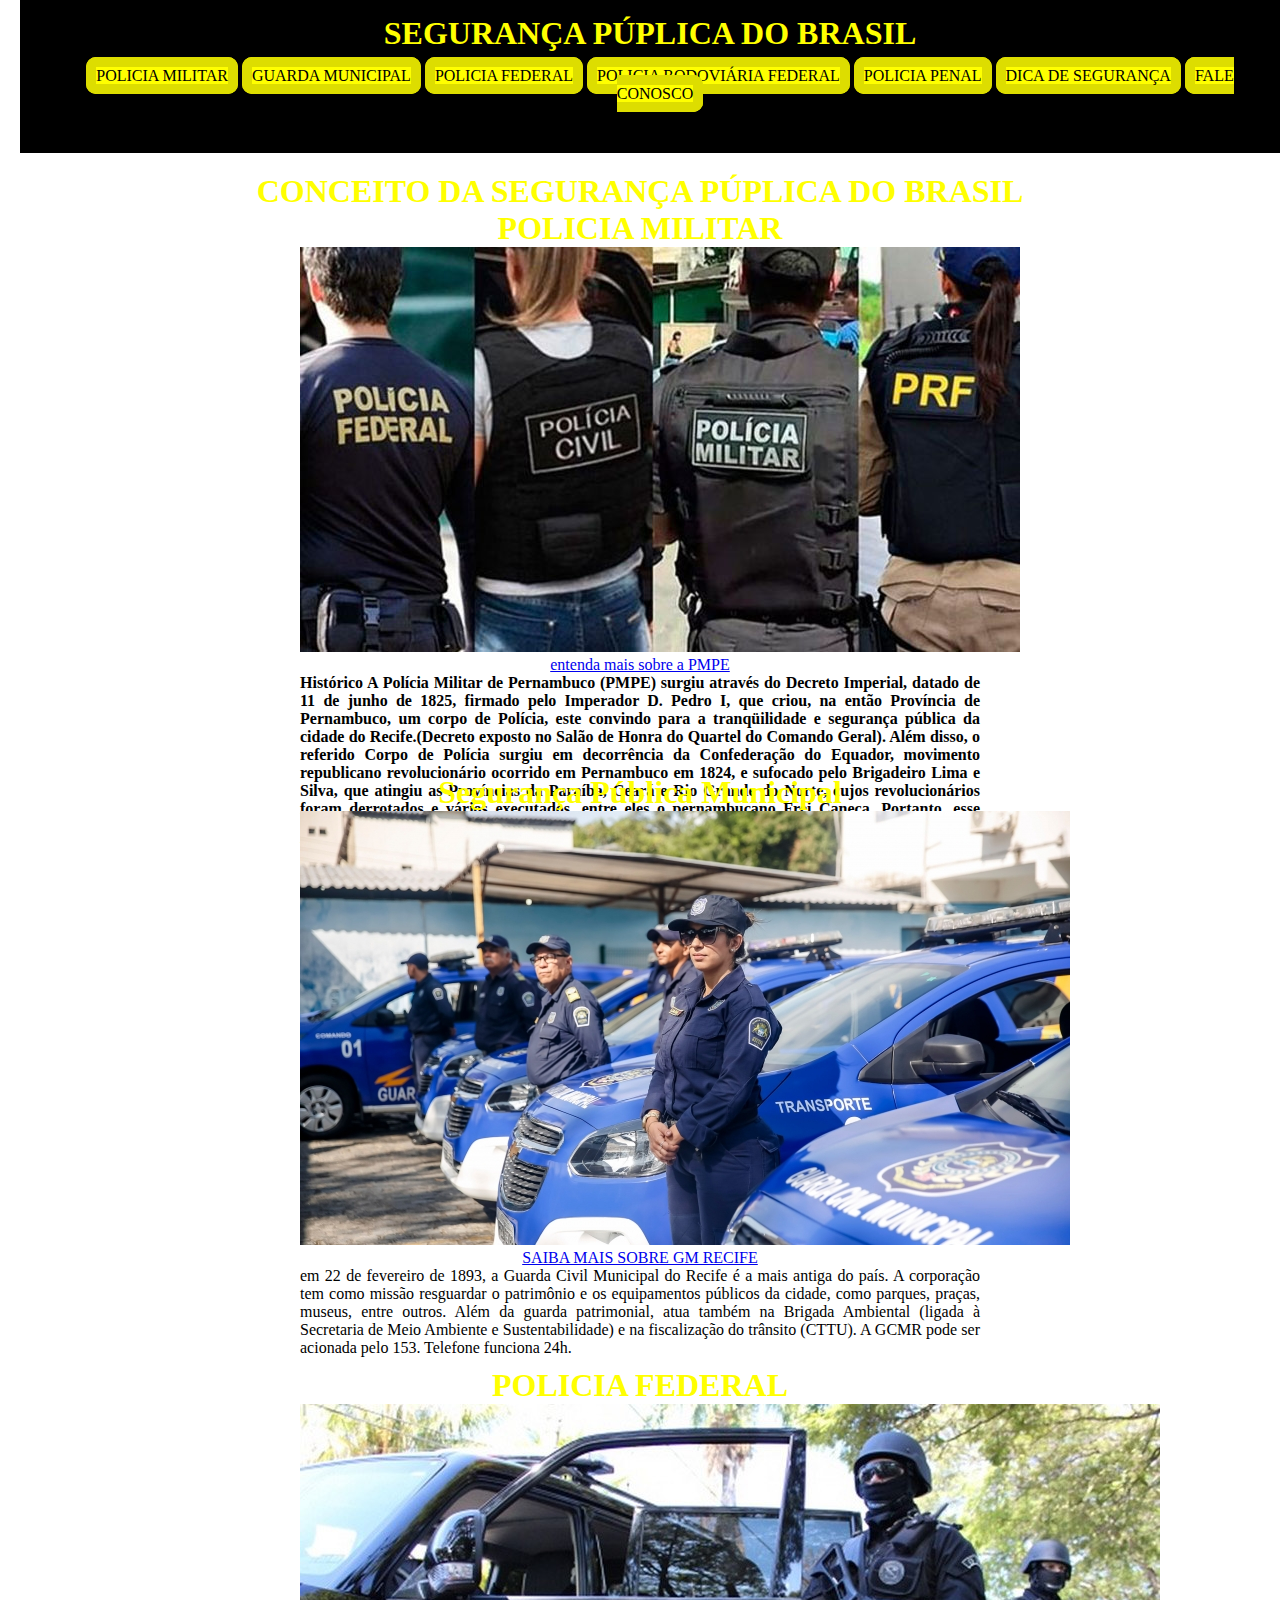
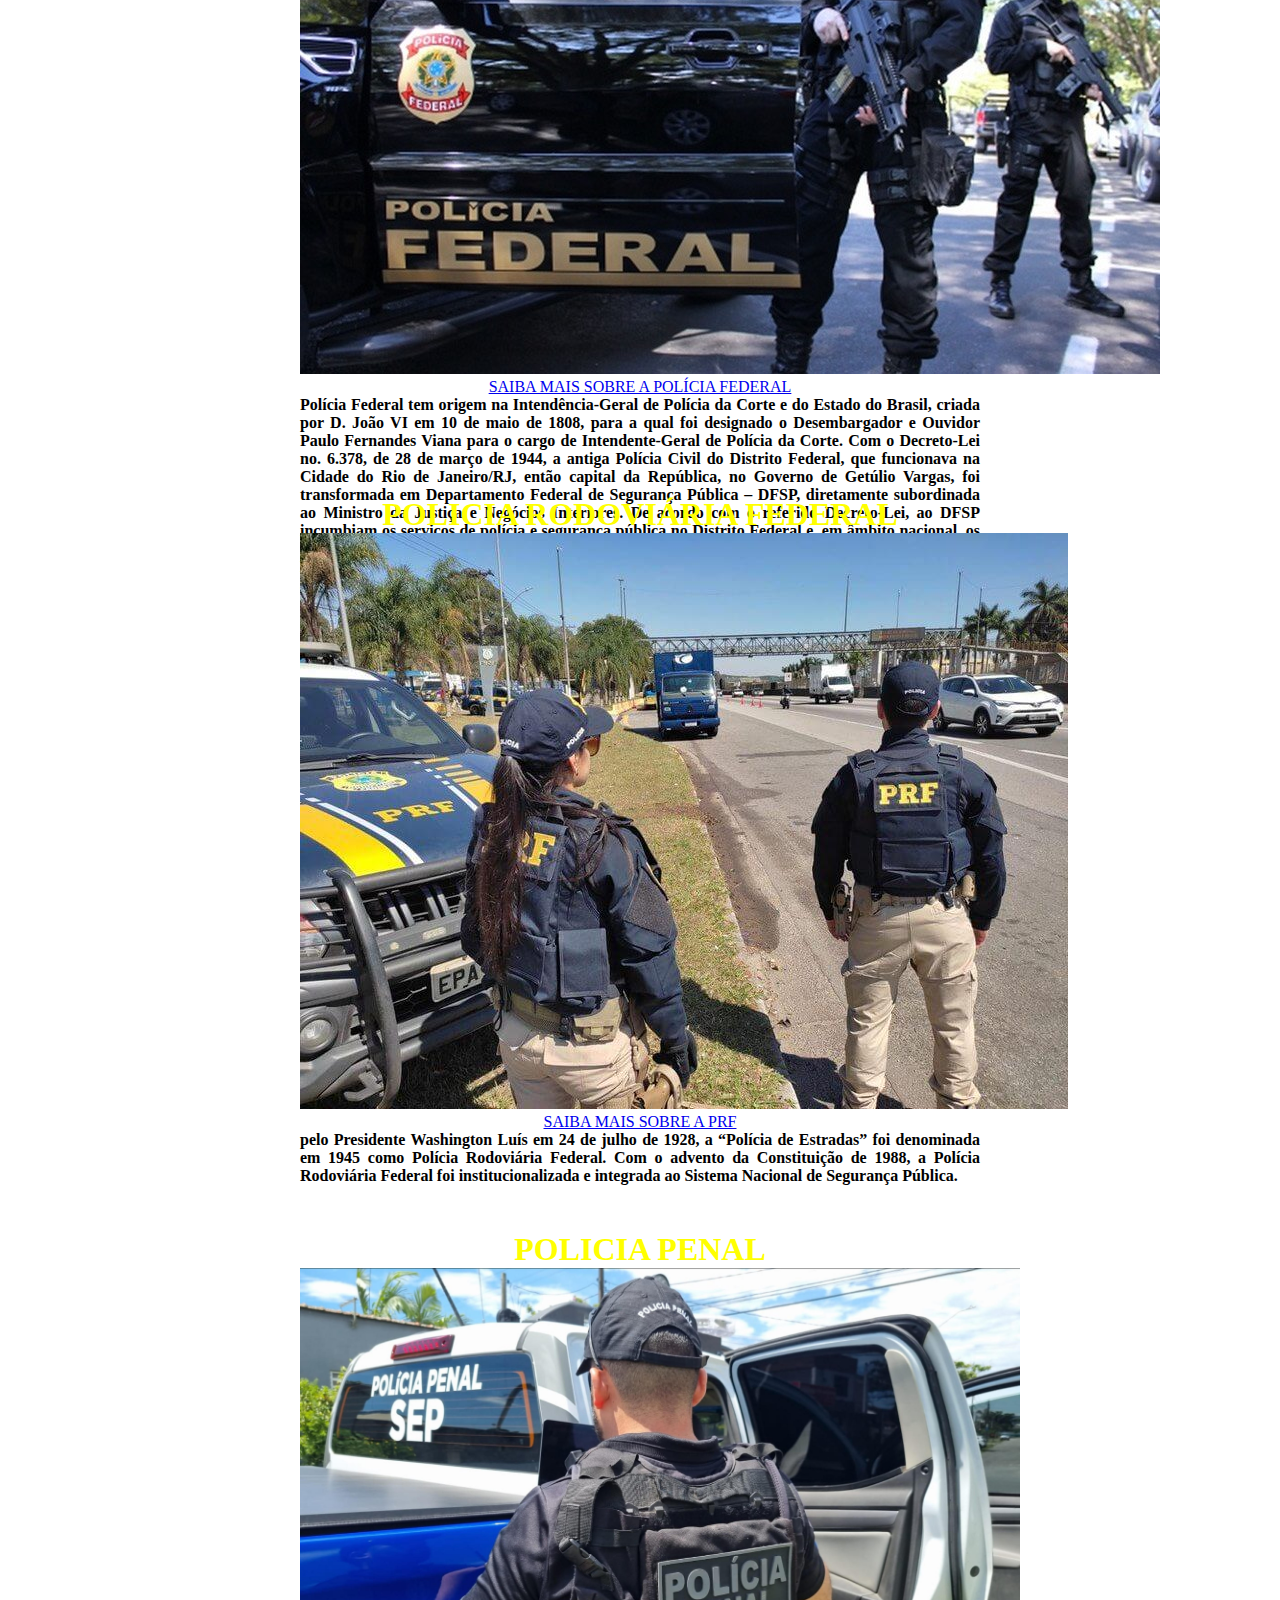
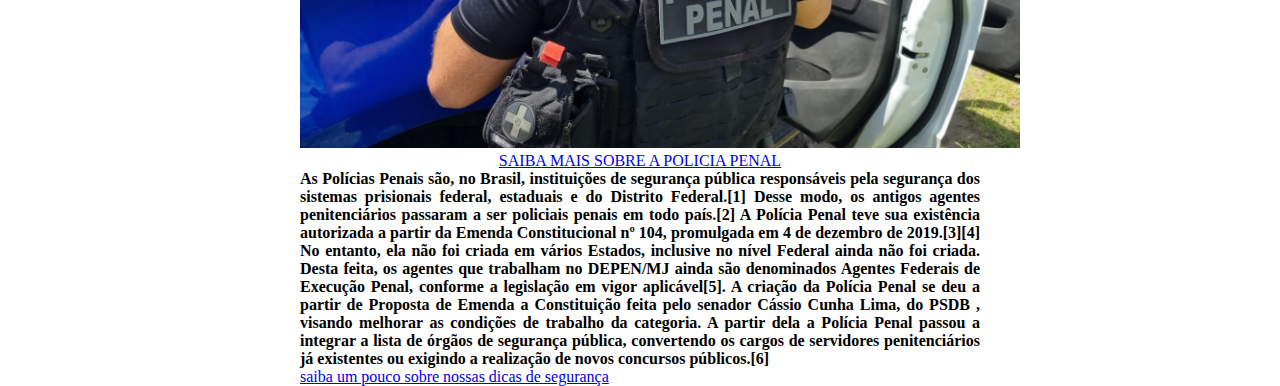
<file: index.html>
<!DOCTYPE html>
<head>
    <meta charset="UTF-8">
    <meta http-equiv="X-UA-Compatible" content="IE=edge">
    <meta name="viewport" content="width=device-width, initial-scale=1.0">
    <title>SEGURANÇA PÚPLICA</title>
    <link rel="stylesheet" href="style.css">
    <link rel="shortcut icon" href="icone.ico" type="image/x-icon">


<html>
<body> 
    <section class="titulo">
        <header>
                <h1><span>  SEGURANÇA PÚPLICA DO BRASIL</span></h1>
            <nav class="titulo"> 
                    <a href="policia.html" class="card">POLICIA MILITAR</a>  
                    <a href="segurança.html" target="card" class="card">GUARDA MUNICIPAL</a>  
                    <a href="policiafederal.html" target="card" class="card">POLICIA FEDERAL</a>  
                    <a href="policiaRF.html" target="card" class="card">POLICIA RODOVIÁRIA FEDERAL</a>  
                    <a href="policiaP.html" target="card" class="card">POLICIA PENAL</a>  
                    <a href="dica.html" target="card" class="card">DICA DE SEGURANÇA</a>  
                    <a href="fale.html" target="card" class="card">FALE CONOSCO</a>

            </nav>
        </header>
    </section>
    


    <div class="Geral"></div>
        
        <h1>CONCEITO DA SEGURANÇA PÚPLICA DO BRASIL</h1>
        

        <div class="test"> <h1> POLICIA MILITAR </h1></div>
            <div class="imagem">
            <img src="seguranca-publica-ciclo-completo-de-policias-2.jpg"> 
            <a href="https://www.pm.pe.gov.br/" target="blank"> entenda mais sobre a PMPE </a>
            </div >
                <div class="paragrafo">
                <p> <strong>
        Histórico A Polícia Militar de Pernambuco (PMPE) surgiu através do Decreto Imperial,
         datado de 11 de junho de 1825, firmado pelo Imperador D. Pedro I,
        que criou, na então Província de Pernambuco, um corpo de Polícia,
         este convindo para a tranqüilidade e segurança pública da cidade do Recife.(Decreto
        exposto no Salão de Honra do Quartel do Comando Geral). Além disso,
         o referido Corpo de Polícia surgiu em decorrência da Confederação do Equador,
        movimento republicano revolucionário ocorrido em Pernambuco em 1824, 
        e sufocado pelo Brigadeiro Lima e Silva, que atingiu as Províncias da Paraíba,
        Ceará e Rio Grande do Norte, cujos revolucionários foram derrotados e vários
         executados, entre eles o pernambucano Frei Caneca. Portanto, 
        esse Corpo de Polícia era composto de um efetivo inicial de 320 homens e
         constituído um Estado-Maior, uma Companhia de Cavalaria e duas de Infantaria. </strong></p>
                </div>


    

    <div class="test"><h1> Segurança Pública Municipal </h1></div>

    <div class="imagem">
    <img src="gmrecife.jpeg">
    <a href="https://www2.recife.pe.gov.br/pagina/guarda-civil-municipal-do-recife-gcmr" target="blank">SAIBA MAIS SOBRE GM RECIFE</a>
    </div>
    <div class="paragrafo">
    <P> em 22 de fevereiro de 1893, a Guarda Civil Municipal do Recife é a mais antiga do país. A corporação tem como missão resguardar
         o patrimônio e os equipamentos públicos da cidade, como parques, praças, museus, entre outros. Além da guarda patrimonial, atua também na
          Brigada Ambiental (ligada à Secretaria de Meio Ambiente e Sustentabilidade) e na fiscalização do trânsito (CTTU). A GCMR pode ser acionada pelo 153. Telefone funciona 24h.</strong></p>
    </div>



    <div class="test"> <h1>POLICIA FEDERAL </h1></div>

    <div class="imagem">
    <img src="policia-federal.jpg">
    <a href="https://www.gov.br/pf/pt-br/acesso-a-informacao/institucional/memoria" target="blank">SAIBA MAIS SOBRE A POLÍCIA FEDERAL</a>
    </div>
    </div>
    <div class="paragrafo">
    <p><strong> Polícia Federal tem origem na Intendência-Geral de Polícia da Corte e do Estado do Brasil, criada por D. João VI em 10 de maio de 1808, para a qual foi designado o Desembargador e
     Ouvidor Paulo Fernandes Viana para o cargo de Intendente-Geral de Polícia da Corte.

    Com o Decreto-Lei no. 6.378, de 28 de março de 1944, a antiga Polícia Civil do Distrito Federal, que funcionava na Cidade do Rio de Janeiro/RJ, então capital da República, no Governo de
     Getúlio Vargas, foi transformada em Departamento Federal de Segurança Pública – DFSP, diretamente subordinada ao Ministro da Justiça e Negócios Interiores.
    
    De acordo com o referido Decreto-Lei, ao DFSP incumbiam os serviços de polícia e segurança pública no Distrito Federal e, em âmbito nacional, os de polícia marítima, aérea e segurança de fronteiras.
     Estabeleceu-se, também, que as Secretarias ou Departamentos de Segurança e Chefaturas de Polícia dos Estados receberiam orientação do DFSP a respeito de assuntos de ordem política e social, relacionados 
     com a segurança pública do país..</strong></p>
    </div>
    



    <div class="test"> <h1>POLICIA RODOVIÁRIA FEDERAL </h1></div>

    <div class="imagem">
    <img src="PRF.jpg">
    <a href="https://pt.wikipedia.org/wiki/Pol%C3%ADcia_Rodovi%C3%A1ria_Federal" target="blank">SAIBA MAIS SOBRE A PRF</a>
    </div>
    <div class="paragrafo">
    <p><strong> pelo Presidente Washington Luís em 24 de julho de 1928, a “Polícia de Estradas” foi denominada em 1945 como Polícia Rodoviária Federal. Com o advento da Constituição de 1988,
         a Polícia Rodoviária Federal foi institucionalizada e integrada ao Sistema Nacional de Segurança Pública.</strong></p>
    </div>



    <div class="test"><h1>POLICIA PENAL </h1></div>

    <div class="imagem">
    <img src="PN.jpg" width="720" height="480"> 
    <a href="https://pt.wikipedia.org/wiki/Pol%C3%ADcia_Penal_do_Brasil" target="blank">SAIBA MAIS SOBRE A POLICIA PENAL</a>
    </div>
    <div class="paragrafo">
    <p><strong> As Polícias Penais são, no Brasil, instituições de segurança pública responsáveis pela segurança dos sistemas prisionais federal,
         estaduais e do Distrito Federal.[1] Desse modo, os antigos agentes penitenciários passaram a ser policiais penais em todo país.[2] 
         A Polícia Penal teve sua existência autorizada a partir da Emenda Constitucional nº 104, promulgada em 4 de dezembro de 2019.[3][4]
          No entanto, ela não foi criada em vários Estados, inclusive no nível Federal ainda não foi criada. Desta feita, os agentes que trabalham
           no DEPEN/MJ ainda são denominados Agentes Federais de Execução Penal, conforme a legislação em vigor aplicável[5].

        A criação da Polícia Penal se deu a partir de Proposta de Emenda a Constituição feita pelo senador Cássio Cunha Lima, do PSDB
        , visando melhorar as condições de trabalho da categoria. A partir dela a Polícia Penal passou a integrar a lista de órgãos
         de segurança pública, convertendo os cargos de servidores penitenciários já existentes ou exigindo a realização de novos concursos públicos.[6]</strong></p>
        <a href="dica.html">saiba um pouco sobre nossas dicas de segurança</a>
    </div>
</div>
</body>

</html>
</file>
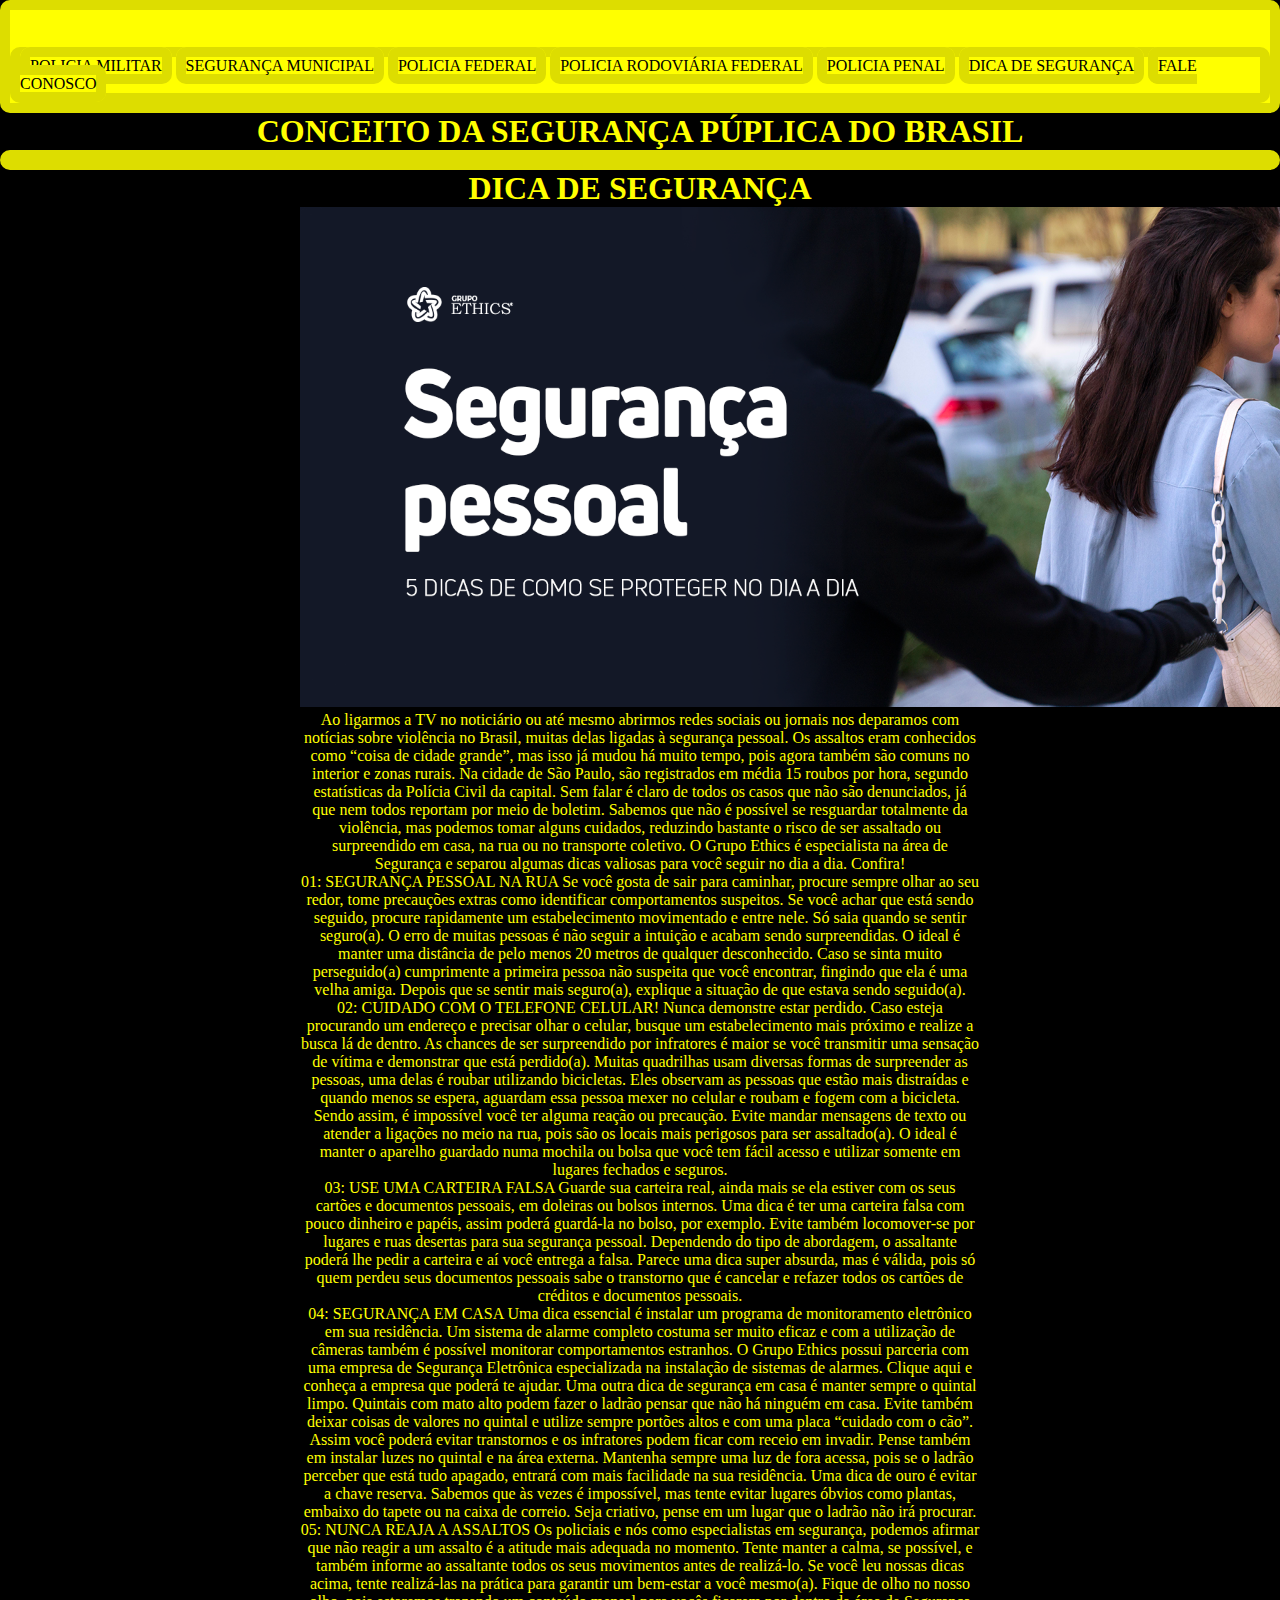
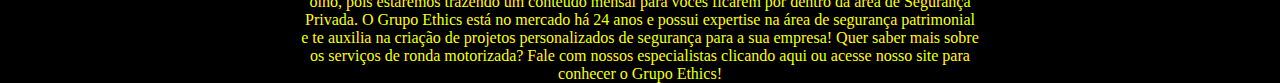
<file: dica.html>
<!DOCTYPE html>
<html lang="en">
<head>
    <meta charset="UTF-8">
    <meta http-equiv="X-UA-Compatible" content="IE=edge">
    <meta name="viewport" content="width=device-width, initial-scale=1.0">
    <link rel="stylesheet" href="style.css">
    <link rel="shortcut icon" href="icone.ico" type="image/x-icon">
    <title>DICA DE SEGURANÇA</title>

</head>
<body> 
    <section class="card">
        <header>
            <h1><span>  SEGURANÇA PÚPLICA DO BRASIL</span></h1>
        </header>
        <nav class="card">
                <a href="policia.html" class="card">POLICIA MILITAR</a>  
                <a href="segurança.html" target="card" class="card">SEGURANÇA MUNICIPAL</a>  
                <a href="policiafederal.html" target="card" class="card">POLICIA FEDERAL</a>  
                <a href="policiaRF.html" target="card" class="card">POLICIA RODOVIÁRIA FEDERAL</a>  
                <a href="policiaP.html" target="card" class="card">POLICIA PENAL</a>  
                <a href="dica.html" target="card" class="card">DICA DE SEGURANÇA</a>  
                <a href="fale.html" target="card" class="card">FALE CONOSCO</a>

        </nav>
    </section>
</body>
<body bgcolor="black">
    <h1>CONCEITO DA SEGURANÇA PÚPLICA DO BRASIL</h1>
    <hr class="card">
    <div class="test"> <h1> DICA DE SEGURANÇA </h1></div>
    <div class="imagem">
    <img src="segura.png" width="1200" height="500"> 
    <div class="dica">
    <p> Ao ligarmos a TV no noticiário ou até mesmo abrirmos redes sociais ou jornais nos deparamos com notícias sobre violência no Brasil, muitas delas ligadas à segurança pessoal. Os assaltos eram conhecidos como “coisa de cidade grande”, mas isso já mudou há muito tempo, pois agora também são comuns no interior e zonas rurais.

        Na cidade de São Paulo, são registrados em média 15 roubos por hora, segundo estatísticas da Polícia Civil da capital. Sem falar é claro de todos os casos que não são denunciados, já que nem todos reportam por meio de boletim.
        
        Sabemos que não é possível se resguardar totalmente da violência, mas podemos tomar alguns cuidados, reduzindo bastante o risco de ser assaltado ou surpreendido em casa, na rua ou no transporte coletivo.
        
        O Grupo Ethics é especialista na área de Segurança e separou algumas dicas valiosas para você seguir no dia a dia. Confira!
        
           
    </p>
    <p>
        01: SEGURANÇA PESSOAL NA RUA
        
        Se você gosta de sair para caminhar, procure sempre olhar ao seu redor, tome precauções extras como identificar comportamentos suspeitos. Se você achar que está sendo seguido, procure rapidamente um estabelecimento movimentado e entre nele. Só saia quando se sentir seguro(a). O erro de muitas pessoas é não seguir a intuição e acabam sendo surpreendidas.
        
        O ideal é manter uma distância de pelo menos 20 metros de qualquer desconhecido. Caso se sinta muito perseguido(a) cumprimente a primeira pessoa não suspeita que você encontrar, fingindo que ela é uma velha amiga. Depois que se sentir mais seguro(a), explique a situação de que estava sendo seguido(a).
    </p>
    <p>    
        02: CUIDADO COM O TELEFONE CELULAR!
        
        Nunca demonstre estar perdido. Caso esteja procurando um endereço e precisar olhar o celular, busque um estabelecimento mais próximo e realize a busca lá de dentro. As chances de ser surpreendido por infratores é maior se você transmitir uma sensação de vítima e demonstrar que está perdido(a). 
        
        Muitas quadrilhas usam diversas formas de surpreender as pessoas, uma delas é roubar utilizando bicicletas. Eles observam as pessoas que estão mais distraídas e quando menos se espera, aguardam essa pessoa mexer no celular e roubam e fogem com a bicicleta. Sendo assim, é impossível você ter alguma reação ou precaução. 
        
        Evite mandar mensagens de texto ou atender a ligações no meio na rua, pois são os locais mais perigosos para ser assaltado(a). O ideal é manter o aparelho guardado numa mochila ou bolsa que você tem fácil acesso e utilizar somente em lugares fechados e seguros.
    </p>
    <p>
        03: USE UMA CARTEIRA FALSA
        
        Guarde sua carteira real, ainda mais se ela estiver com os seus cartões e documentos pessoais, em doleiras ou bolsos internos. Uma dica é ter uma carteira falsa com pouco dinheiro e papéis, assim poderá guardá-la no bolso, por exemplo. Evite também locomover-se por lugares e ruas desertas para sua segurança pessoal.
        
        Dependendo do tipo de abordagem, o assaltante poderá lhe pedir a carteira e aí você entrega a falsa. Parece uma dica super absurda, mas é válida, pois só quem perdeu seus documentos pessoais sabe o transtorno que é cancelar e refazer todos os cartões de créditos e documentos pessoais.
    </p>
    <p>
        04: SEGURANÇA EM CASA
        
        Uma dica essencial é instalar um programa de monitoramento eletrônico em sua residência. Um sistema de alarme completo costuma ser muito eficaz e com a utilização de câmeras também é possível monitorar comportamentos estranhos.
        
        O Grupo Ethics possui parceria com uma empresa de Segurança Eletrônica especializada na instalação de sistemas de alarmes. Clique aqui e conheça a empresa que poderá te ajudar.
        
        Uma outra dica de segurança em casa é manter sempre o quintal limpo. Quintais com mato alto podem fazer o ladrão pensar que não há ninguém em casa. Evite também deixar coisas de valores no quintal e utilize sempre portões altos e com uma placa “cuidado com o cão”. Assim você poderá evitar transtornos e os infratores podem ficar com receio em invadir.
        
        Pense também em instalar luzes no quintal e na área externa. Mantenha sempre uma luz de fora acessa, pois se o ladrão perceber que está tudo apagado, entrará com mais facilidade na sua residência.
        
        Uma dica de ouro é evitar a chave reserva. Sabemos que às vezes é impossível, mas tente evitar lugares óbvios como plantas, embaixo do tapete ou na caixa de correio. Seja criativo, pense em um lugar que o ladrão não irá procurar.
    </p>
    <p>
        
        05: NUNCA REAJA A ASSALTOS
        
        Os policiais e nós como especialistas em segurança, podemos afirmar que não reagir a um assalto é a atitude mais adequada no momento. Tente manter a calma, se possível, e também informe ao assaltante todos os seus movimentos antes de realizá-lo.
        
        Se você leu nossas dicas acima, tente realizá-las na prática para garantir um bem-estar a você mesmo(a). Fique de olho no nosso olho, pois estaremos trazendo um conteúdo mensal para vocês ficarem por dentro da área de Segurança Privada.
        
        O Grupo Ethics está no mercado há 24 anos e possui expertise na área de segurança patrimonial e te auxilia na criação de projetos personalizados de segurança para a sua empresa!  Quer saber mais sobre os serviços de ronda motorizada? Fale com nossos especialistas clicando aqui ou acesse nosso site para conhecer o Grupo Ethics!

    </p>
    </div>
    
</body>
</html>
</file>
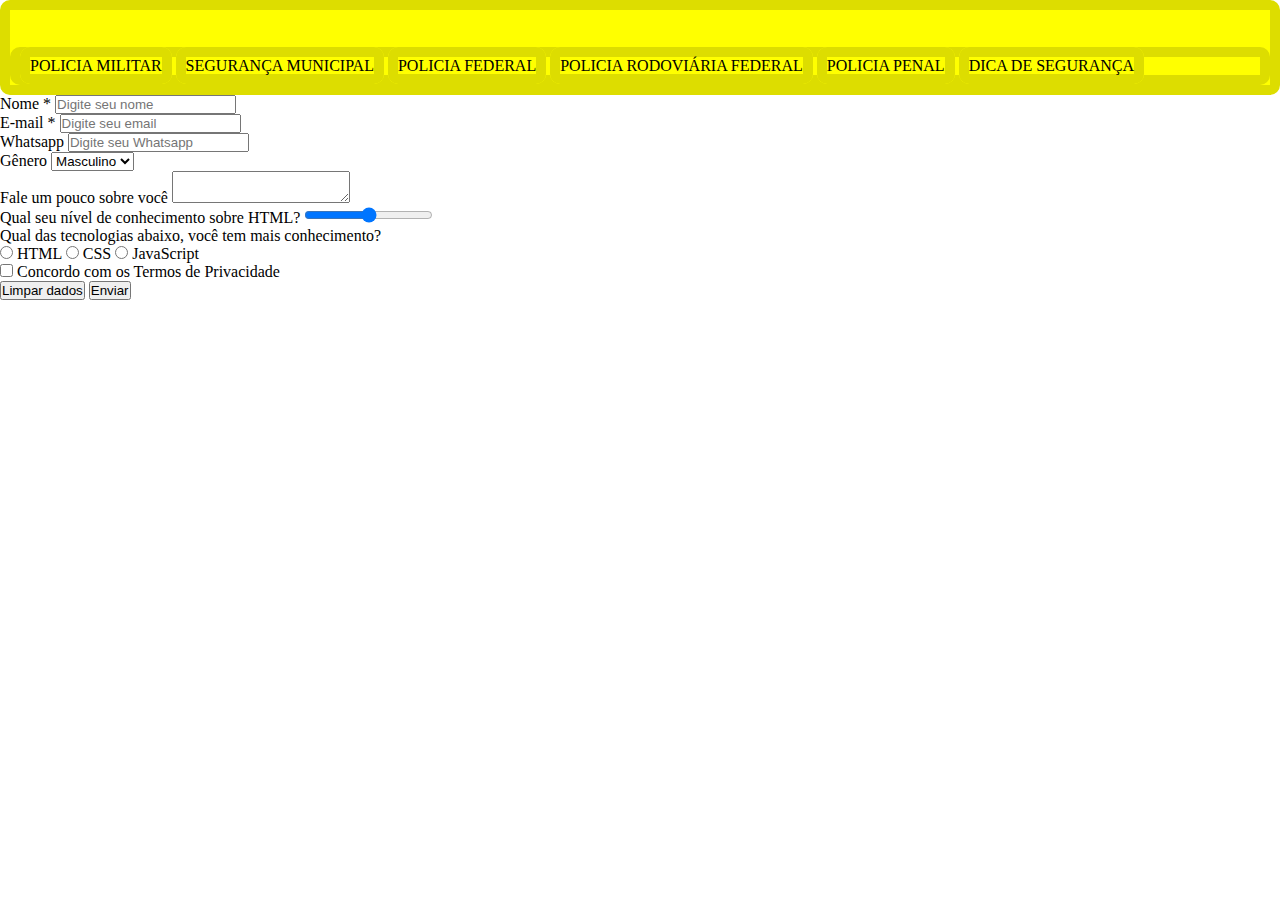
<file: fale.html>
<!DOCTYPE html>
<html lang="pt-BR">

<head>
    <meta charset="UTF-8">
    <meta http-equiv="X-UA-Compatible" content="IE=edge">
    <meta name="viewport" content="width=device-width, initial-scale=1.0">
    <link rel="stylesheet" href="style.css">
    <link rel="shortcut icon" href="icone.ico" type="image/x-icon">
    <title>FALE CONOSCO</title>
</head>
<body> 
    <section class="card">
        <header>
            <h1><span>  SEGURANÇA PÚPLICA DO BRASIL</span></h1>
        </header>
        <nav class="card">
                <a href="policia.html" class="card">POLICIA MILITAR</a>  
                <a href="segurança.html" target="card" class="card">SEGURANÇA MUNICIPAL</a>  
                <a href="policiafederal.html" target="card" class="card">POLICIA FEDERAL</a>  
                <a href="policiaRF.html" target="card" class="card">POLICIA RODOVIÁRIA FEDERAL</a>  
                <a href="policiaP.html" target="card" class="card">POLICIA PENAL</a>  
                <a href="dica.html" target="card" class="card">DICA DE SEGURANÇA</a>  

        </nav>
    </section>
</body>

<body>
    <form>
        <p>
            <label for="name">Nome *</label>
            <input type="name" name="name" placeholder="Digite seu nome" required />
        </p>

        <p>
            <label for="email">E-mail *</label>
            <input type="email" name="email" placeholder="Digite seu email" required />
        </p>

        <p>
            <label for="email">Whatsapp</label>
            <input type="text" name="whatsapp" placeholder="Digite seu Whatsapp" />
        </p>

        <p>
            <label for="gender">Gênero</label>
            <select type="text" name="gender">
                <option value="male">Masculino</option>
                <option value="female">Feminino</option>
                <option value="other">Outro</option>
            </select>
        </p>

        <p>
            <label for="description">Fale um pouco sobre você</label>
            <textarea type="text" name="description"></textarea>
        </p>

        <p>
            <label for="skill-level">Qual seu nível de conhecimento sobre HTML?</label>
            <input type="range" name="skillLevel" min="0" max="10" step="1" />
        </p>

        <p>Qual das tecnologias abaixo, você tem mais conhecimento?</p>
        <div>
            <label for="html">
                <input type="radio" name="best-user-tech" id="html" value="html" />
                HTML
            </label>
            <label for="css">
                <input type="radio" name="best-user-tech" id="css" value="css" />
                CSS
            </label>
            <label for="javascript">
                <input type="radio" name="best-user-tech" id="javascript" value="javascript" />
                JavaScript
            </label>
        </div>

        <p>
            <label for="terms-input">
                <input id="terms-input" type="checkbox" name="terms" />
                Concordo com os Termos de Privacidade
            </label>
        </p>

        <footer>
            <button type="reset">Limpar dados</button>

            <button type="submit">Enviar</button>
        </footer>
    </form>
</body>

</html>
</file>
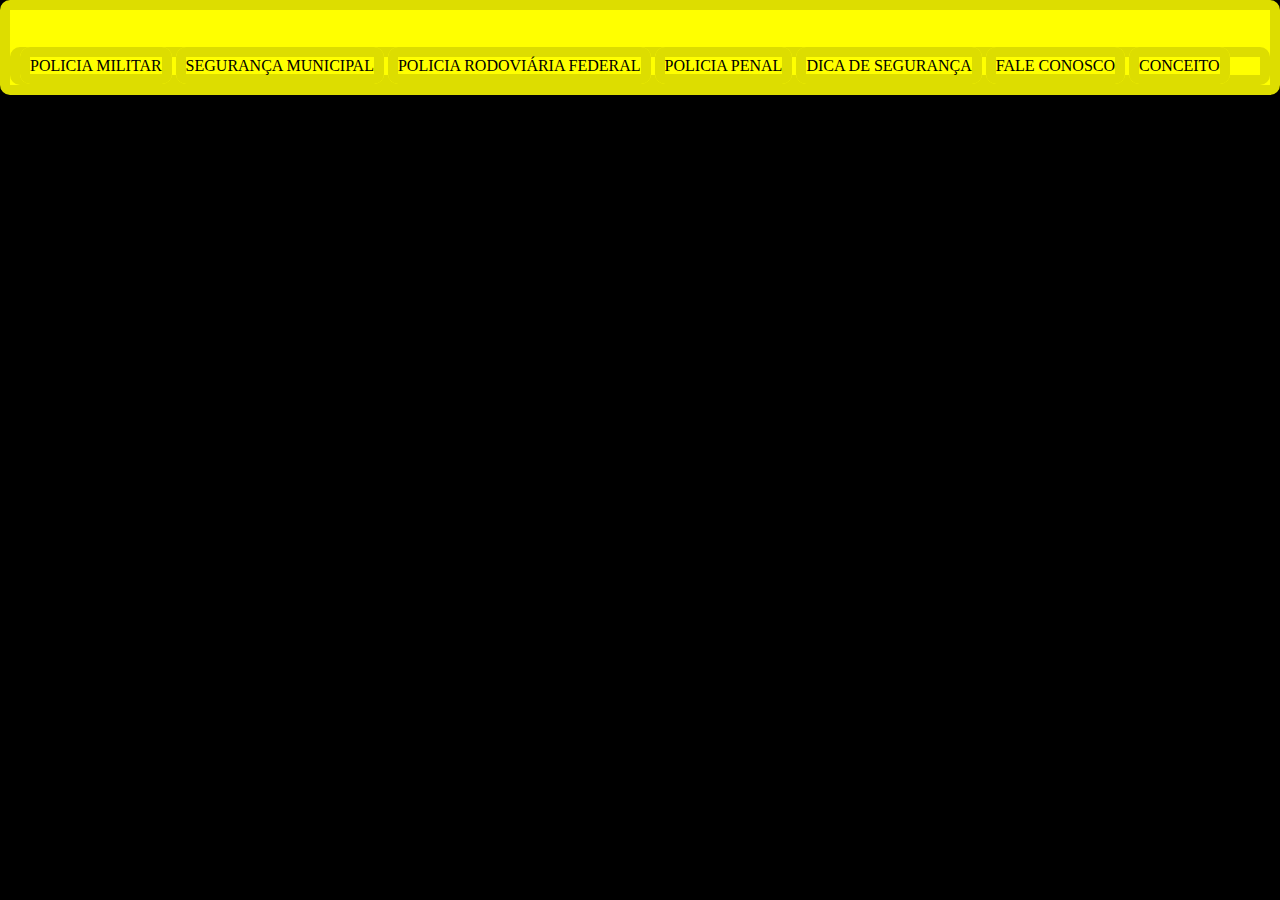
<file: policiafederal.html>
<!DOCTYPE html>
<html lang="en">
<head>
    <meta charset="UTF-8">
    <meta http-equiv="X-UA-Compatible" content="IE=edge">
    <meta name="viewport" content="width=device-width, initial-scale=1.0">
    <link rel="stylesheet" href="style.css">
    <link rel="shortcut icon" href="icone.ico" type="image/x-icon">
    <title>DICA DE SEGURANÇA</title>

</head>
<body> 
    <section class="card">
        <header>
            <h1><span>  SEGURANÇA PÚPLICA DO BRASIL</span></h1>
        </header>
        <nav class="card">
                <a href="policia.html" class="card">POLICIA MILITAR</a>  
                <a href="segurança.html" target="card" class="card">SEGURANÇA MUNICIPAL</a>  
                <a href="policiaRF.html" target="card" class="card">POLICIA RODOVIÁRIA FEDERAL</a>  
                <a href="policiaP.html" target="card" class="card">POLICIA PENAL</a>  
                <a href="dica.html" target="card" class="card">DICA DE SEGURANÇA</a>  
                <a href="fale.html" target="card" class="card">FALE CONOSCO</a>
                <a href="index.html" target="card" class="card">CONCEITO</a>

        </nav>
    </section>
</body>
<body bgcolor="black">
    <div class="paragrafo">
    <p> Por isso, recomendamos:
        que não ande sozinho à noite;
        não

    </p>
    </div>
    
</body>
</html>
</file>
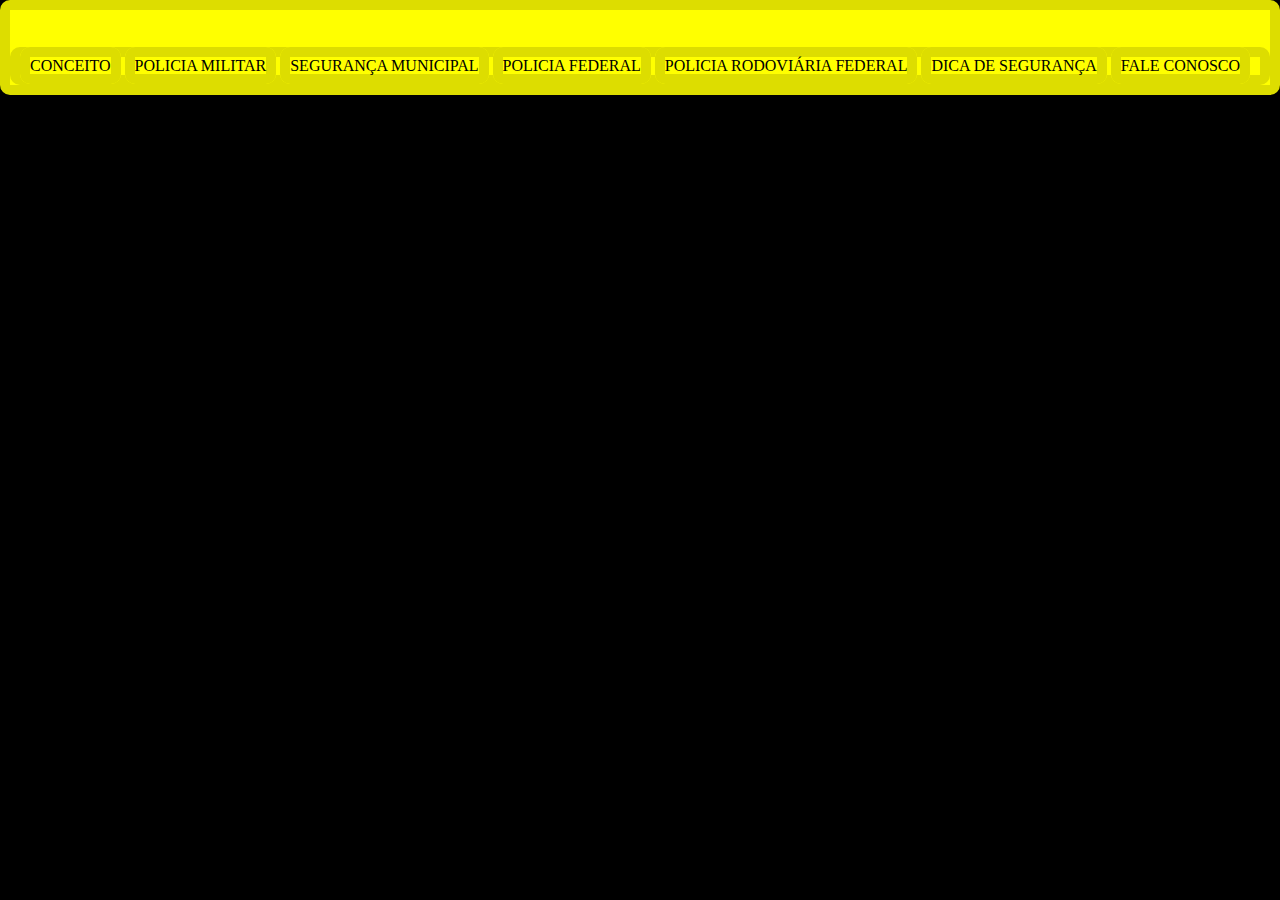
<file: policiaP.html>
<!DOCTYPE html>
<html lang="en">
<head>
    <meta charset="UTF-8">
    <meta http-equiv="X-UA-Compatible" content="IE=edge">
    <meta name="viewport" content="width=device-width, initial-scale=1.0">
    <link rel="stylesheet" href="style.css">
    <link rel="shortcut icon" href="icone.ico" type="image/x-icon">
    <title>DICA DE SEGURANÇA</title>

</head>
<body> 
    <section class="card">
        <header>
            <h1><span>  SEGURANÇA PÚPLICA DO BRASIL</span></h1>
        </header>
        <nav class="card">
                <a href="index.html" target="card" class="card">CONCEITO</a>
                <a href="policia.html" class="card">POLICIA MILITAR</a>  
                <a href="segurança.html" target="card" class="card">SEGURANÇA MUNICIPAL</a>  
                <a href="policiafederal.html" target="card" class="card">POLICIA FEDERAL</a>  
                <a href="policiaRF.html" target="card" class="card">POLICIA RODOVIÁRIA FEDERAL</a>  
                <a href="dica.html" target="card" class="card">DICA DE SEGURANÇA</a>  
                <a href="fale.html" target="card" class="card">FALE CONOSCO</a>


        </nav>
    </section>
</body>
<body bgcolor="black">
    <div class="paragrafo">
    <p> Por isso, recomendamos:
        que não ande sozinho à noite;
        

    </p>
    </div>
    
</body>
</html>
</file>
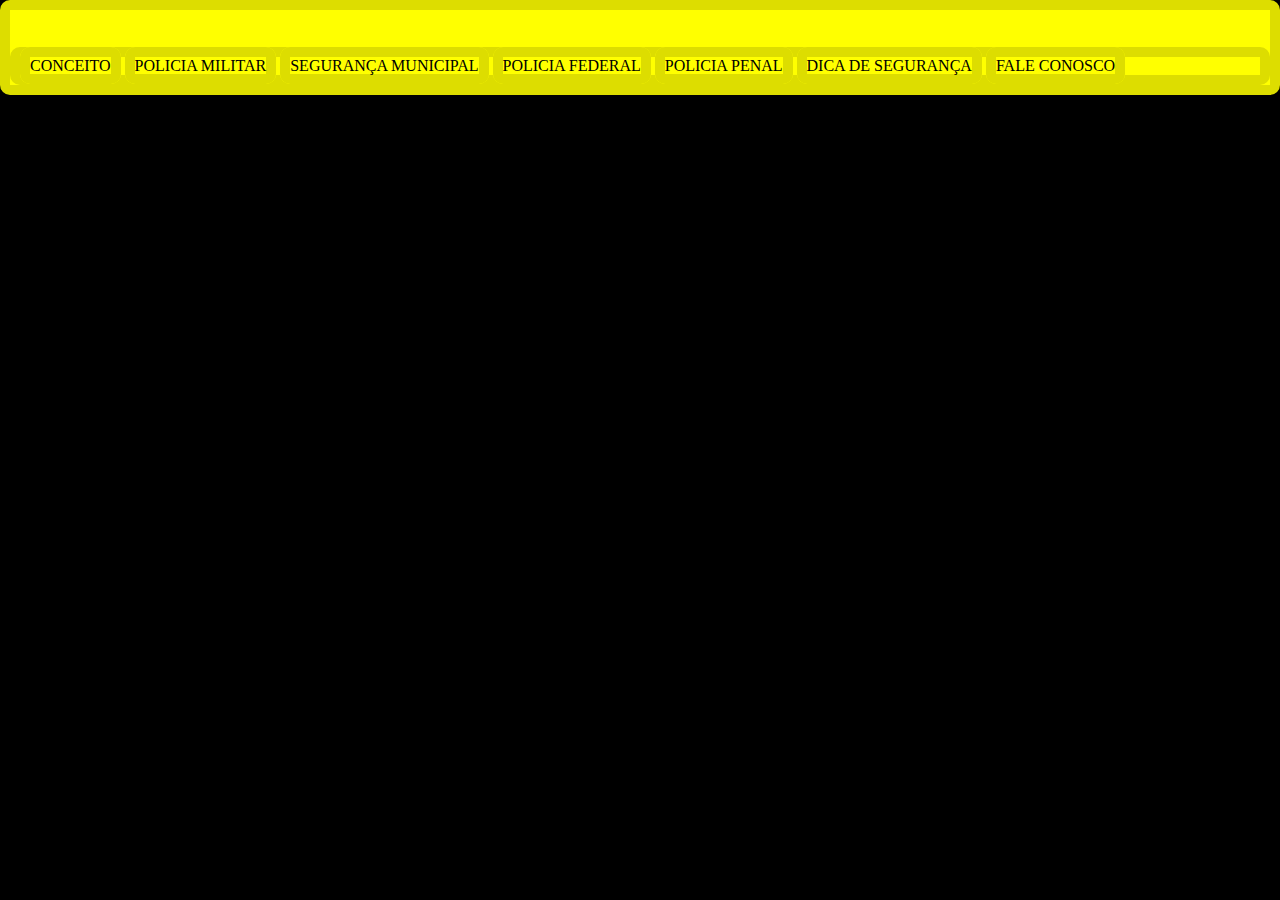
<file: policiaRF.html>
<!DOCTYPE html>
<html lang="en">
<head>
    <meta charset="UTF-8">
    <meta http-equiv="X-UA-Compatible" content="IE=edge">
    <meta name="viewport" content="width=device-width, initial-scale=1.0">
    <link rel="stylesheet" href="style.css">
    <link rel="shortcut icon" href="icone.ico" type="image/x-icon">
    <title>DICA DE SEGURANÇA</title>

</head>
<body> 
    <section class="card">
        <header>
            <h1><span>  SEGURANÇA PÚPLICA DO BRASIL</span></h1>
        </header>
        <nav class="card">
                <a href="index.html" target="card" class="card">CONCEITO</a>
                <a href="policia.html" class="card">POLICIA MILITAR</a>  
                <a href="segurança.html" target="card" class="card">SEGURANÇA MUNICIPAL</a>  
                <a href="policiafederal.html" target="card" class="card">POLICIA FEDERAL</a>  
                <a href="policiaP.html" target="card" class="card">POLICIA PENAL</a>  
                <a href="dica.html" target="card" class="card">DICA DE SEGURANÇA</a>  
                <a href="fale.html" target="card" class="card">FALE CONOSCO</a>

        </nav>
    </section>
</body>
<body bgcolor="black">
    <div class="paragrafo">
    <p> Por isso, recomendamos:
        que não ande sozinho à noite;
        não exponha seu celular e/ou objetos de valor;
        caso suspeite de que está sendo seguido, entre em algum estabelecimento e apenas deixe-o se a ameaça não estiver presente. ...
        não ande com grandes quantias em dinheiro;
        sempre olhe ao seu redor;
        evite ser muito rotineiro;

    </p>
    </div>
    
</body>
</html>
</file>
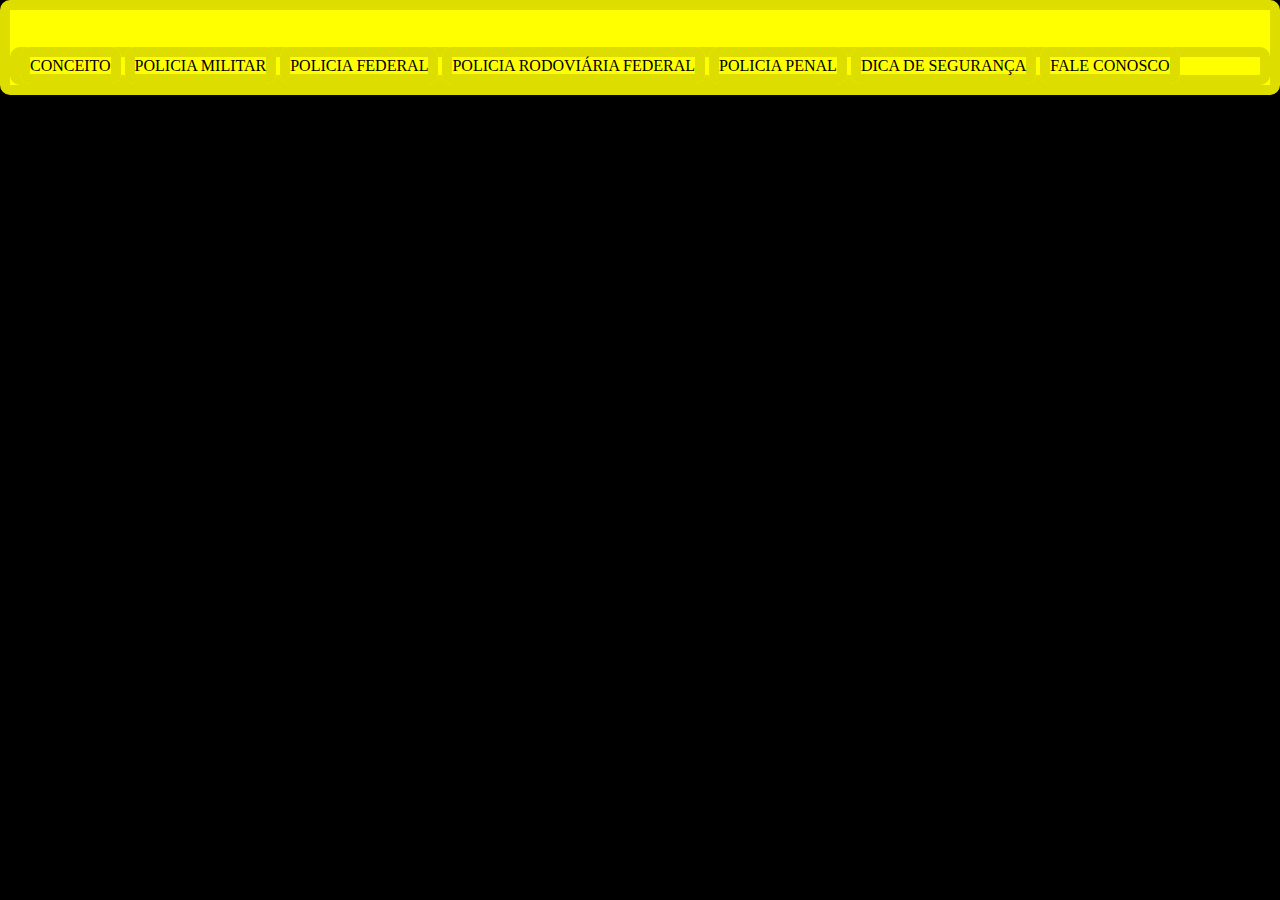
<file: segurança.html>
<!DOCTYPE html>
<html lang="en">
<head>
    <meta charset="UTF-8">
    <meta http-equiv="X-UA-Compatible" content="IE=edge">
    <meta name="viewport" content="width=device-width, initial-scale=1.0">
    <link rel="stylesheet" href="style.css">
    <link rel="shortcut icon" href="icone.ico" type="image/x-icon">
    <title>DICA DE SEGURANÇA</title>

</head>
<body> 
    <section class="card">
        <header>
            <h1><span>  SEGURANÇA PÚPLICA DO BRASIL</span></h1>
        </header>
        <nav class="card">
                <a href="index.html" target="card" class="card">CONCEITO</a>
                <a href="policia.html" class="card">POLICIA MILITAR</a>  
                <a href="policiafederal.html" target="card" class="card">POLICIA FEDERAL</a>  
                <a href="policiaRF.html" target="card" class="card">POLICIA RODOVIÁRIA FEDERAL</a>  
                <a href="policiaP.html" target="card" class="card">POLICIA PENAL</a>  
                <a href="dica.html" target="card" class="card">DICA DE SEGURANÇA</a>  
                <a href="fale.html" target="card" class="card">FALE CONOSCO</a>

        </nav>
    </section>
</body>
<body bgcolor="black">
    <div class="paragrafo">
    <p> Por isso, recomendamos:
        que não ande sozinho à noite;
   

    </p>
    </div>
    
</body>
</html>
</file>
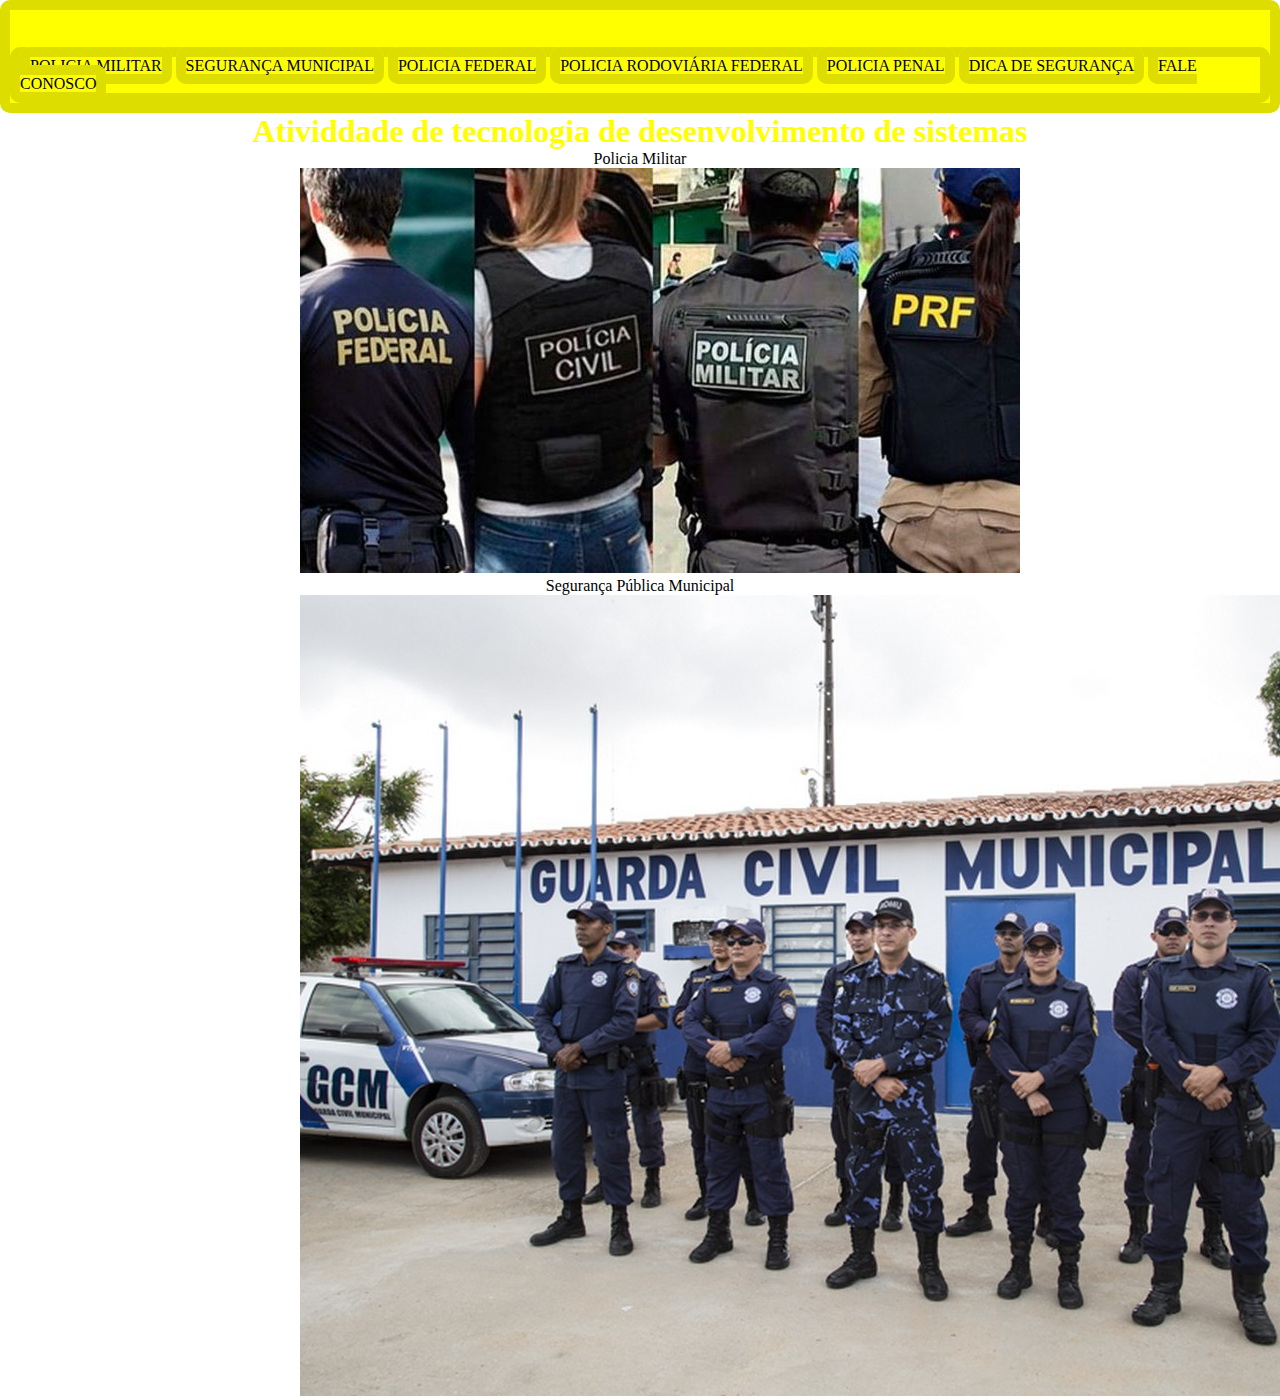
<file: trabalho.html>
<!DOCTYPE html>
<html lang="en">
<head>
    <meta charset="UTF-8">
    <meta http-equiv="X-UA-Compatible" content="IE=edge">
    <meta name="viewport" content="width=device-width, initial-scale=1.0">
    <title>policia</title>
    <link rel="stylesheet" href="style.css">
    <link rel="shortcut icon" href="icone.ico" type="image/x-icon">

</head>
<body> 
    <section class="card">
        <header>
            <h1><span>  SEGURANÇA PÚPLICA DO BRASIL</span></h1>
        </header>
        <nav class="card">
                <a href="policia.html" class="card">POLICIA MILITAR</a>  
                <a href="segurança.html" target="card" class="card">SEGURANÇA MUNICIPAL</a>  
                <a href="policiafederal.html" target="card" class="card">POLICIA FEDERAL</a>  
                <a href="policiaRF.html" target="card" class="card">POLICIA RODOVIÁRIA FEDERAL</a>  
                <a href="policiaP.html" target="card" class="card">POLICIA PENAL</a>  
                <a href="dica.html" target="card" class="card">DICA DE SEGURANÇA</a>  
                <a href="fale.html" target="card" class="card">FALE CONOSCO</a>

        </nav>
    </section>
</body>
<body>

    <h1>Atividdade de tecnologia de desenvolvimento de sistemas</h1>
    <div class="test">Policia  Militar</div>

    <div class="imagem">
    <img src="seguranca-publica-ciclo-completo-de-policias-2.jpg">
    </div>
    
</body>
<body>

    <div class="test">Segurança Pública Municipal</div>

    <div class="imagem">
    <img src="guarda.jpg">
    </div>
    
</body>
</html>
</file>
<file: style.css>
*{
    margin: 0%;
    padding: 0%;
}
h1 {
    text-align: center;
    color: yellow;
}
.test{
    text-align: center;
    text-decoration-skip: black;
    color: black;
    
}
.imagem{
    
    text-align:center;
    margin-right: 300px;
    margin-left: 300px;

}
.paragrafo{
    margin-right: 300px;
    margin-left: 300px;
    color:black;
    text-align: justify;
    height: 100px;
    
}
.titulo{
    margin-bottom: 10%;
    margin-right: auto;
    text-decoration: none;
    background-color: black;
    color: yellow;
    margin: 0px 0px 20px 20px;
    padding: 15px 20px;
    text-align: center;
}
.dica{
    color: yellow;
    
}
.geral{
    margin-right: 300px;
    margin-left: 300px;
}
.card{
    border: 10px solid rgb(221, 221, 0);
    border-radius: 10px;
    color: black;
    background-color: yellow;
    text-decoration: none;
    
}
</file>
